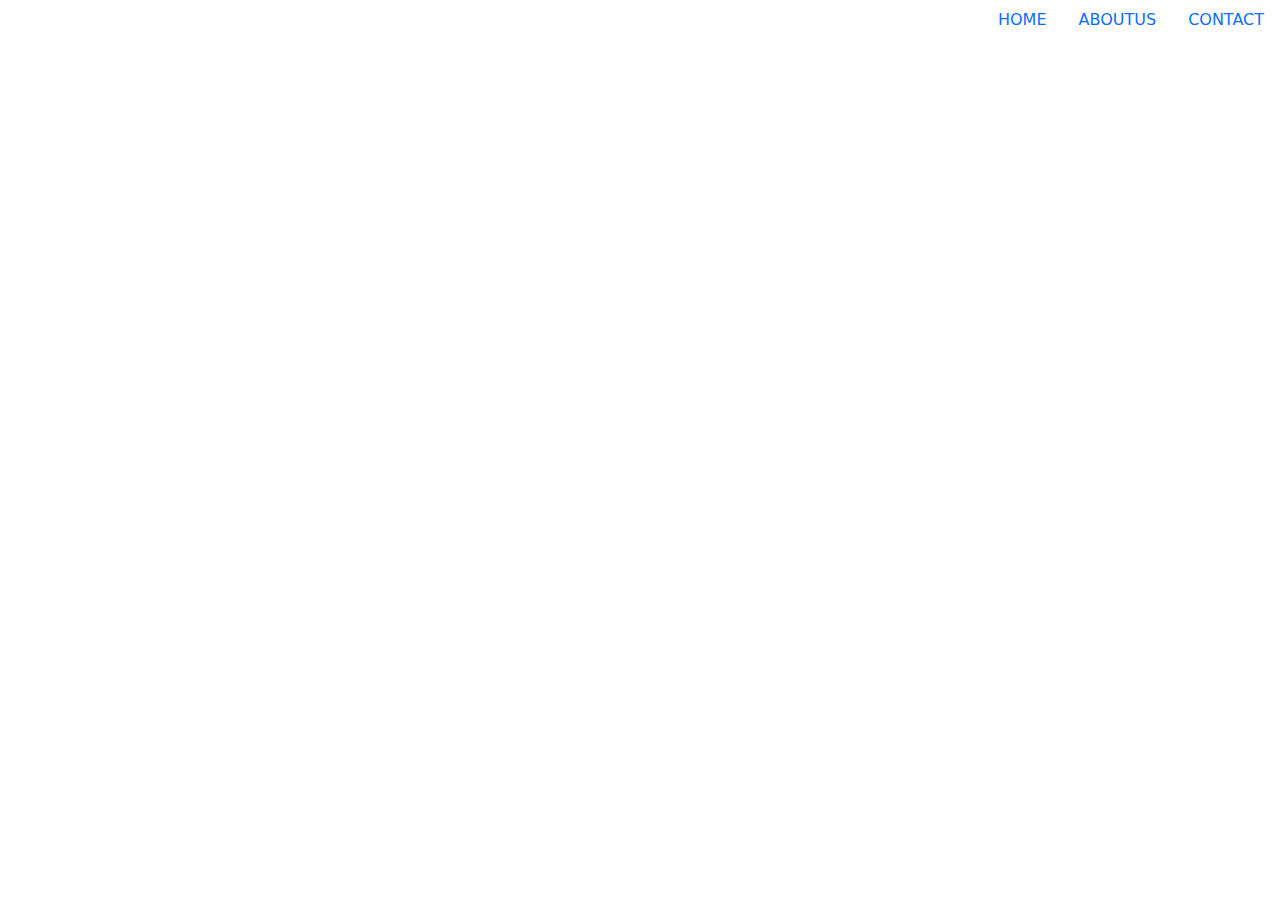
<file: test.html>
<!DOCTYPE html>
<html lang="en">
<head>
    <meta charset="UTF-8">
    <meta name="viewport" content="width=device-width, initial-scale=1.0">
    <title>Document</title>
    <link rel="stylesheet" href="./cssfiles/bootstrap.min.css">

    <!--fontsawesome cssfile-->

    <link rel="stylesheet" href="./cssfiles/all.min.css">
    <!--custom css file-->
    <link rel="stylesheet" href="./cssfiles/style.css">
</head>
<body>
    <ul class="nav justify-content-end">
        <li class="nav-item">
           <a href="#" class="nav-link text-uppercase">home</a>        
        </li>
        <li class="nav-item .navit">
            <a href="#" class="nav-link text-uppercase .navit">aboutus</a> 
        </li>
        <li class="nav-item">
            <a href="#" class="nav-link text-uppercase">contact</a> 
        </li>
    </ul>
      <!--jquery js file-->
      <script src="./jsfiles/jqery-3.5.1.min.js"></script>

      <!--bootstrap .min.js file-->
      <script src="./jsfiles/bootstrap.min.js"></script>
</body>
</html>
</file>
<file: cssfiles/style.css>
/* @import icon.ccs from css folder */
@import url(./fonts.css);

/* css variables*/
@import url(./partials/_variables.css);
 

/* custom css class*/
.navit{
    color: black;
}
</file>
